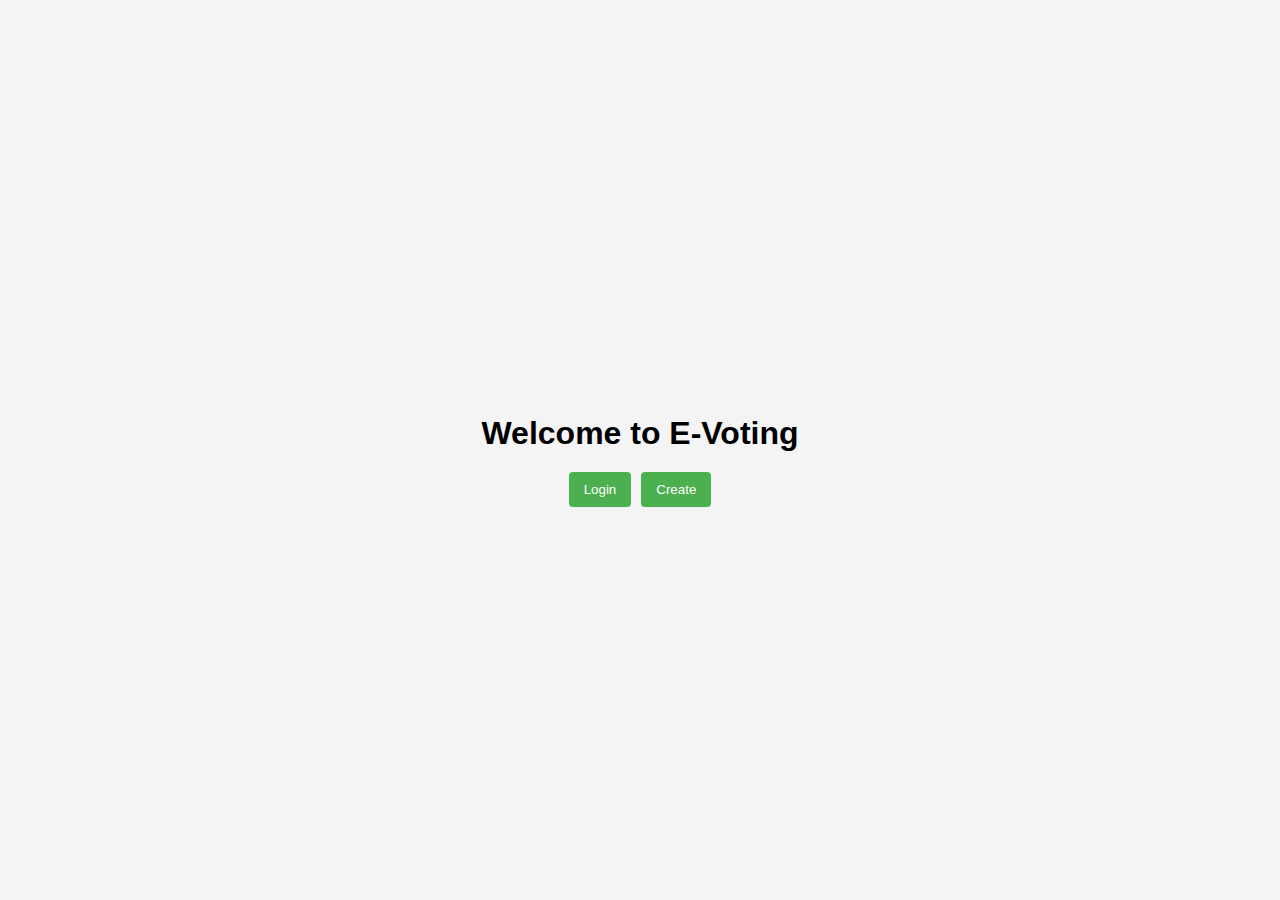
<file: templates/index.html>
<!DOCTYPE html>
<html lang="en">
<head>
    <meta charset="UTF-8">
    <meta name="viewport" content="width=device-width, initial-scale=1.0">
    <title>E-Voting</title>
    <style>
        body {
            font-family: Arial, sans-serif;
            background-color: #f4f4f4;
            margin: 0;
            padding: 0;
            display: flex;
            flex-direction: column;
            justify-content: center;
            align-items: center;
            height: 100vh;
        }

        h1 {
            margin-bottom: 20px;
        }

        .button-container {
            display: flex;
            gap: 10px;
        }

        button {
            background-color: #4caf50;
            color: white;
            padding: 10px 15px;
            border: none;
            border-radius: 4px;
            cursor: pointer;
        }

        button:hover {
            background-color: #45a049;
        }
    </style>
</head>
<body>

    <h1>Welcome to E-Voting</h1>

    <div class="button-container">
        <button onclick="location.href='/login'">Login</button>
        <button onclick="location.href='/create_account'">Create</button>
    </div>

</body>
</html>
</file>
